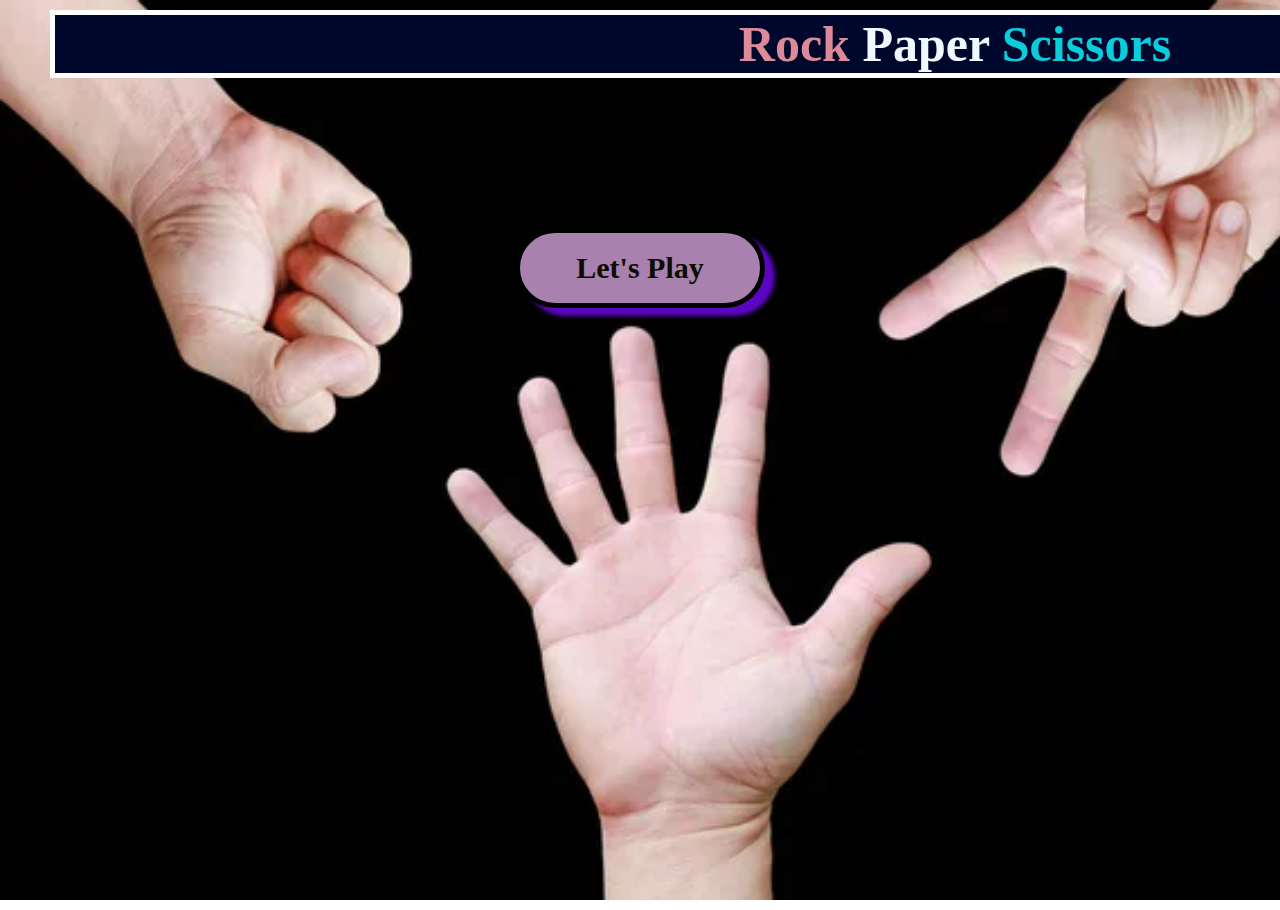
<file: index.html>
<!DOCTYPE html>
<html lang="en">
<head>
          <meta charset="UTF-8">
          <meta name="viewport" content="width=device-width, initial-scale=1.0">
          <title>Rock Paper Scissors</title>
          <link rel="stylesheet"  href="style.css">
          <link rel="stylesheet" href="https://cdnjs.cloudflare.com/ajax/libs/font-awesome/6.5.2/css/all.min.css" integrity="sha512-SnH5WK+bZxgPHs44uWIX+LLJAJ9/2PkPKZ5QiAj6Ta86w+fsb2TkcmfRyVX3pBnMFcV7oQPJkl9QevSCWr3W6A==" crossorigin="anonymous" referrerpolicy="no-referrer" />
          <style>
                    body{
                              background-image: url("./depositphotos_154199670-stock-photo-close-up-rock-paper-scissors.jpg");
                              background-size:cover;
                              background-repeat: no-repeat;
                              
                    }
                    i{
                              color: bisque;
                    }
          </style>
         
         
</head>
<body>
   <h1 class="head1"  >
            
      <span  style="color: rgb(220, 138, 152);">Rock</span> 
   <i class="fa-solid fa-hand-back-fist"  style="color:bisque ;"></i>        <span>Paper</span>
    <i class="fa-solid fa-hand"  style="color:bisque" > </i>  
     <span style="color: rgb(10, 205, 219);">Scissors</span>  
     <i class="fa-solid fa-hand-scissors" style="color:bisque">  </i>
     <span     onclick="closeMe()"><i class="fa-solid fa-right-from-bracket"   class="exit"  ></i></span>
</h1>

         <div align="center"  ><button  class="go"><a href="play.html">Let's Play</a></button>
</div>







          
          <script src="script.js"></script>
        
</body>
</html>
</file>
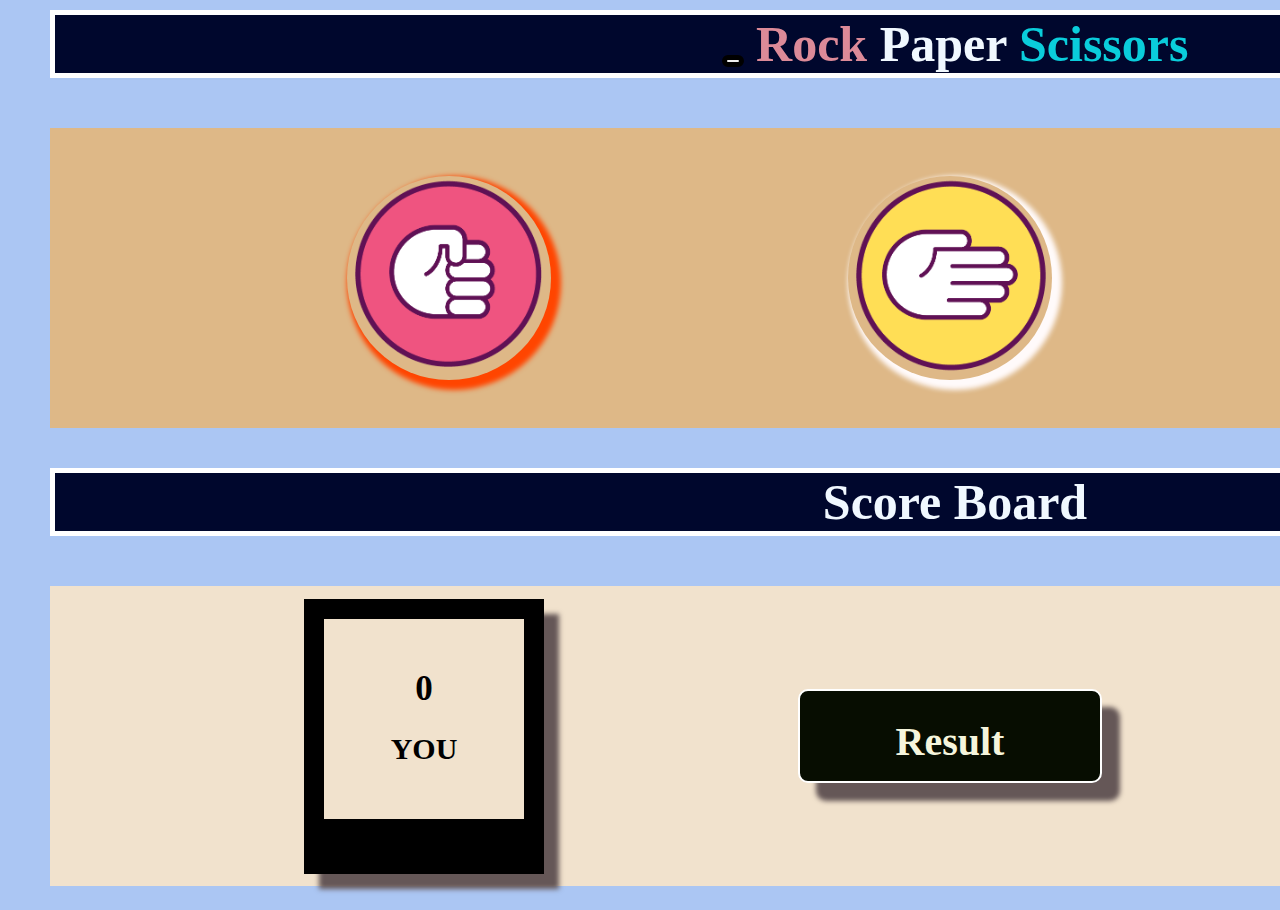
<file: play.html>
<!DOCTYPE html>
<html lang="en">
<head>
          <meta charset="UTF-8">
          <meta name="viewport" content="width=device-width, initial-scale=1.0">
          <title>Play game</title>
          <link rel="stylesheet" href="style.css">
          <link rel="stylesheet" href="https://cdnjs.cloudflare.com/ajax/libs/font-awesome/6.5.2/css/all.min.css" integrity="sha512-SnH5WK+bZxgPHs44uWIX+LLJAJ9/2PkPKZ5QiAj6Ta86w+fsb2TkcmfRyVX3pBnMFcV7oQPJkl9QevSCWr3W6A==" crossorigin="anonymous" referrerpolicy="no-referrer" />
          <style>
           body{
            background-color: #abc6f3;
            height: 900px;
           }
                   
          </style>
</head>
<body>
         
          <h1 class="head1"  >
            
                       <span  style="color: rgb(220, 138, 152);">Rock</span> 
                    <i class="fa-solid fa-hand-back-fist"  style="color:bisque ;"></i>        <span>Paper</span>
                     <i class="fa-solid fa-hand"  style="color:bisque" > </i>  
                      <span style="color: rgb(10, 205, 219);">Scissors</span>  
                      <i class="fa-solid fa-hand-scissors" style="color:bisque">  </i>
                      <span     onclick="closeMe()"><i class="fa-solid fa-right-from-bracket"   class="exit"  ></i></span>
          </h1>
        <div  ><button  class="dark-light" ><i class="fa-solid fa-moon" ></i></button></div>
          <div>
           
          <div  class="con">
                    
                    <div class="rock"><img src="./rock.png" height="200px"></div>
                    <div class="paper"> <img src=".//paper.png" height="200px"></div>
                    <div class="scissor"> <img src="./scissors_image.png"  height="200px"></div>
          </div>
        </div>
          <h1 align="center" class="head1"><i class="fa-solid fa-star"  style="color:gold"></i> Score Board  <i class="fa-solid fa-star"  style="color:gold"></i></h1>

          <div class="score"   >
                    <div  class="you">
                              <h1 style="margin-top: 50px;  font-size: 35px;"  class="user_value">0</h1>
                              <h1  style="font-size: 30px; font-family: cursive;" > <i class="fa-solid fa-user"></i> YOU</h1>
                    </div>
                    <div   class="result">
                              <h1 align="center" style="font-size: 40px;" >Result</h1>
                    </div> 
                    <div class="comp">
                              <h1  style="margin-top: 50px; font-size: 35px;" class="comp_value">0</h1>
                              <h1   style="font-size: 30px; font-family: cursive;"> <i class="fa-solid fa-computer"></i> Computer</h1>

                    </div>
                   
                   
          </div>
          <script src="script.js">
            
          </script>
</body>
</html>
</file>
<file: style.css>
body,html{
    margin: 0;
    height: 900px;
    padding: 0;
    
}
.dark-light{
          font-size: 40px;
          border: 5px solid black;
          border-radius: 10px;
          
}
.head1{
          text-align: center;
          background-color: #00072D;
          color: aliceblue;
          font-size: 50px;
          font-family: cursive;
          border: 5px solid white;
          animation: borderAnimation 2s  ease-in-out 2s infinite;
          width: 1800px;
          margin: 50px;
          margin-top: 10px;
          
        
          
         
}

.go{
          height: 80px;;
          width: 250px;
          border: 5px solid black;
          border-radius: 100px;
          font-size: 30px;
          box-shadow: 10px 8px 4px  #5b07c2;
          text-align: center;
          font-weight: bold;
          font-family: cursive;
          margin-top: 100px;
          animation: borderAnimation 1s  ease-in-out 0.2s infinite;
          background-color:   #a881af;
          animation: button_animation 2s  ease-in-out 2s infinite;
          
         
          

          
}
a{
          text-decoration: none;
          color: rgb(13, 13, 1);
}
.go:hover{
          box-shadow: 10px 8px 4px rgb(6, 158, 6);
          transform: scale(1.1);
}
@keyframes borderAnimation {
          0% {
                    border-color: transparent;
                }
                25% {
                    border-top-color: rgb(232, 225, 225);
                    border-right-color: transparent;
                    border-bottom-color: yellow;
                    border-left-color: transparent;
                }
                50% {
                    border-top-color: red;
                    border-right-color: blue;
                    border-bottom-color: transparent;
                    border-left-color: transparent;
                }
                75% {
                    border-top-color: red;
                    border-right-color: blue;
                    border-bottom-color: green;
                    border-left-color: transparent;
                }
                100% {
                    border-top-color: red;
                    border-right-color: blue;
                    border-bottom-color: green;
                    border-left-color: yellow;
                }



}

@keyframes button_animation {
          0% {
              border-color: transparent;
          }
          25% {
                    border-color: rgb(234, 234, 226) rgb(33, 3, 116) rgb(226, 226, 235) rgb(7, 4, 109);
          }
          50% {
                    border-color: green yellow red blue;
          }
          75% {
                    border-color: blue green yellow red;
          }
          100% {
                    border-color: red blue green yellow;
          }



}
.con{
    height:300px;
    width: 1800px;
    background-color: burlywood;
    display: flex;
    justify-content: space-evenly;
    align-items: center;
    margin-left: 50px;
    margin-bottom: 40px;
    
    

}
.rock{
   
    border-radius: 50%;
    box-shadow: 5px 5px 5px 5px #FF4500;
}
.rock:hover{
    transform: scale(1.1);
    cursor: grab;
}
.paper{
    box-shadow: 5px 5px 5px 5px #FFFAFA;
    border-radius: 50%;
}
.paper:hover{
    transform: scale(1.1);
    cursor: grab;
   

}
.scissor{
    box-shadow: 5px 5px 5px 5px rgb(21, 65, 21);
    border-radius: 50%;
}
.scissor:hover{
    transform: scale(1.1);
    cursor: grab;
}
.score{
    height:300px;
    width: 1800px;
    margin-left: 50px;
    margin-top: 40px;
    display: flex;
    justify-content:space-evenly;
    align-items: center;
    background-color: rgb(241, 226, 205);
    margin-bottom: 40px;

}
.you{
    height: 200px;
    width: 200px;
    border: 20px solid black;
    text-align: center;
    border-bottom: 55px solid black;
    box-shadow: 15px 15px 5px rgb(101, 87, 87);

  
}

.comp{
    height: 200px;
    width: 200px;
    border: 20px solid black;
    text-align: center;
    border-bottom: 55px solid black;
    box-shadow: 15px 15px 5px rgb(101, 87, 87);

}
.dark-light:hover{
    background-color: yellow;
    transform: scale(1.1);

}
.back{
    height: 50px;;
          width: 250px;
          border: 5px solid black;
          border-radius: 100px;
          font-size: 20px;
          box-shadow: 10px 8px 4px  #5b07c2;
          text-align: center;
          font-weight: bold;
          font-family: cursive;
          margin-top: 100px;
          animation: borderAnimation 1s  ease-in-out 0.2s infinite;
          background-color:   #a881af;
          animation: button_animation 2s  ease-in-out 2s infinite;

}
.result{
    height: 90px; 
    width: 300px; 
    background-color: rgb(7, 13, 1); 
    border: 2px  solid white; 
    border-radius: 10px; 
    box-shadow: 18px 18px 5px rgb(101, 87, 87); 
    color: beige; 
    font-family: cursive; text-align: center;
    font-size: 35px;
}
.exit{
    position: relative;
     left: 320px;
}

@media screen and (max-width:500px){
    .body{
        width: 60px;
        height: 200px;
        margin: 0px;
    }
    .head1{
        text-align: center;
        background-color: #00072D;
        color: aliceblue;
        font-size: 30px;
        font-family: cursive;
        border: 5px solid white;
        animation: borderAnimation 2s  ease-in-out 2s infinite;
        width: 400px;
        margin: 50px;
        margin-top: 10px;
        position: relative;
      
}
.con{
    height:300px;
    width: 400px;
    background-color: burlywood;
    display: flex;
    justify-content: space-evenly;
    align-items: center;
    margin-left: 50px;
    margin-bottom: 40px;
    
    
}
.rock img{
    height: 100px;
}
.paper img{
    height: 100px;
}
.scissor  img{
    height: 100px;
}
.you{
    height: 150px;
    width: 100px;
}
.comp{
    height: 150px;
    width: 65px;
    border: 20px solid black;
    text-align: center;
    border-bottom: 55px solid black;
    box-shadow: 15px 15px 5px rgb(101, 87, 87);
}
.score{
    width: 400px;
}
.result{
    height: 65px;
    font-size: 15px;
}
.dark-light{
    margin-right: 0px;
    font-size: 40px;
    border: 5px solid black;
    border-radius: 10px;
}


}
</file>
